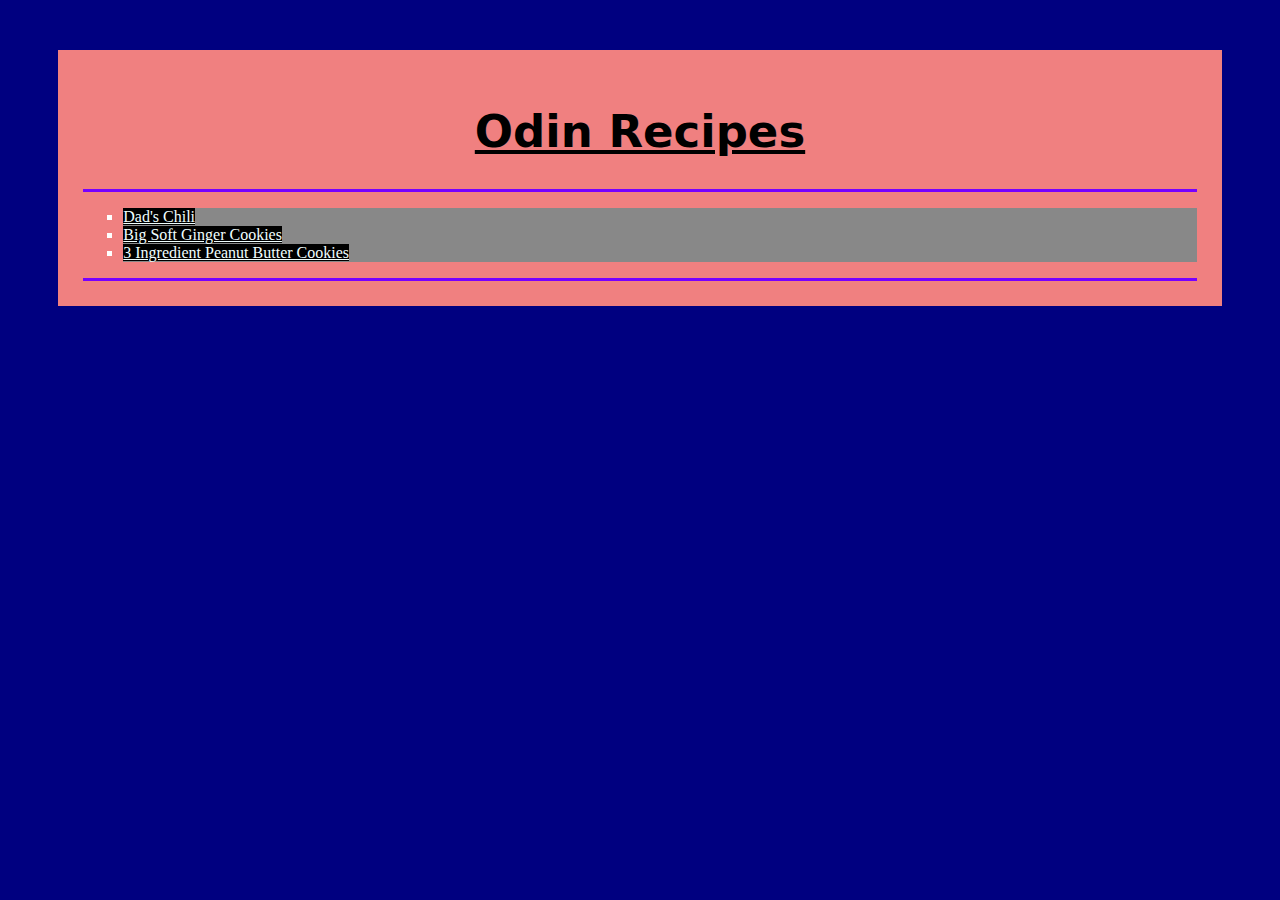
<file: index.html>
<!DOCTYPE html>

<html lang="en">
    <head>
        <meta charset="utf-8">
        <link rel="stylesheet" href="./style.css">
        <title>Sweet Sweet Kick Ass Recipes</title>
    </head>

    <body>
        <div class="content">
            <h1 class="title">Odin Recipes</h1>

            <div class="list">
                <ul>
                    <li><a id="chili" href="./recipes/dads_chili.html">Dad's Chili</a></li>
                    <li><a id="ginger-cookies" class="cookie" href="./recipes/ginger_cookies.html">Big Soft Ginger Cookies</a></li>
                    <li><a id="peanut-cookies" class="cookie" href="./recipes/simple_peanut_butter_cookies.html">3 Ingredient Peanut Butter Cookies</a></li>
                </ul>
            </div>
        </div>
    </body>

</html>
</file>
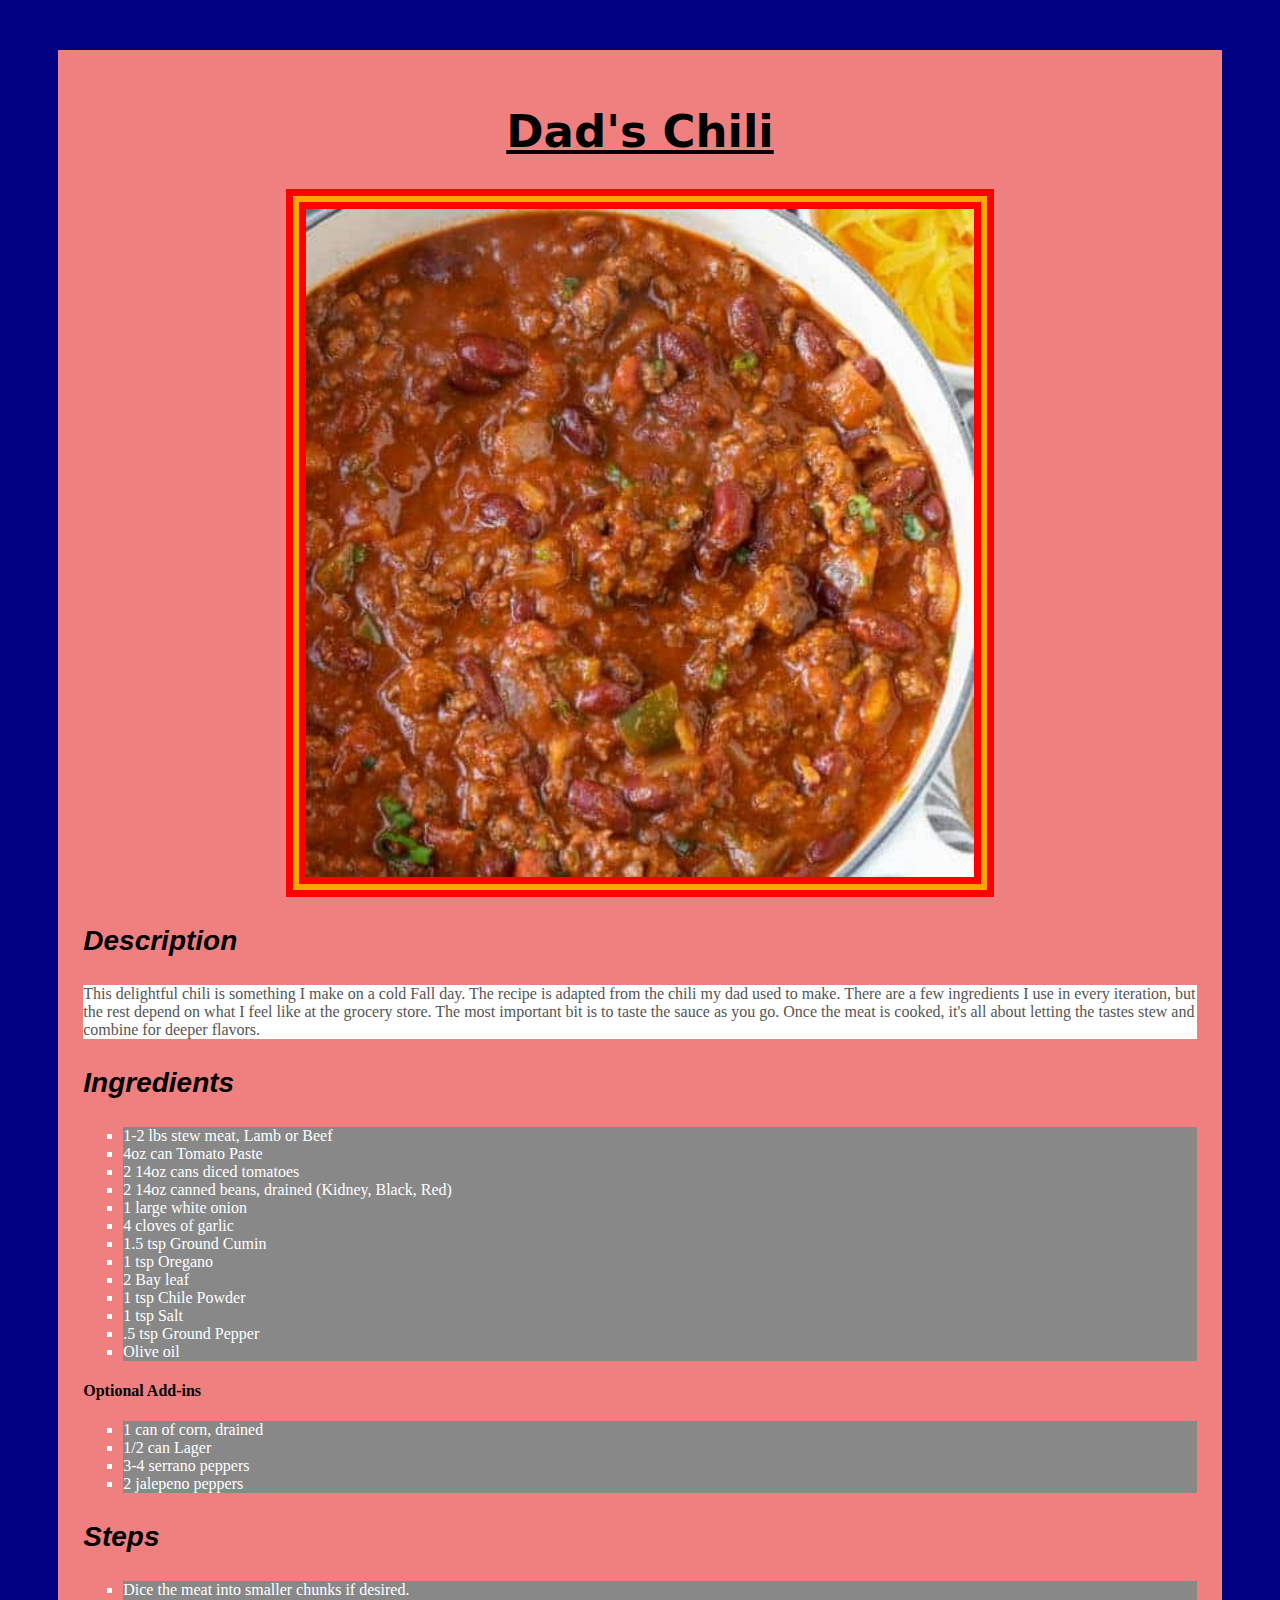
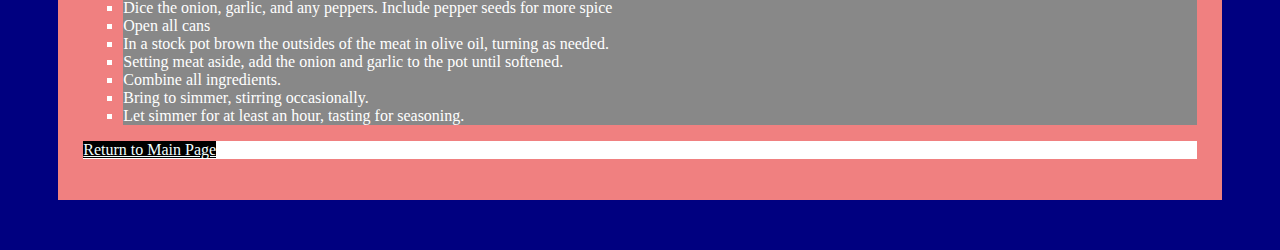
<file: recipes/dads_chili.html>
<!DOCTYPE html>

<html lang="en">
    <head>
        <meta charset="utf-8">
        <link rel="stylesheet" href="../style.css">
        <title>Dad's Chili</title>
    </head>

    <body>
        <div class="content">    
            <h1 class="title">Dad's Chili</h1>
            <img src="../images/chili.jpg">

            <h3 class="section">Description</h3>
            <p>This delightful chili is something I make on a cold Fall day. The recipe is adapted from the chili my dad used to make. There are a few ingredients I use in every iteration, but the rest depend on what I feel like at the grocery store.  The most important bit is to taste the sauce as you go.  Once the meat is cooked, it's all about letting the tastes stew and combine for deeper flavors.</p>

            <h3 class="section">Ingredients</h3>
            <ul>
                <li>1-2 lbs stew meat, Lamb or Beef</li>
                <li>4oz can Tomato Paste</li>
                <li>2 14oz cans diced tomatoes</li>
                <li>2 14oz canned beans, drained (Kidney, Black, Red)</li>
                <li>1 large white onion</li>
                <li>4 cloves of garlic</li>
                <li>1.5 tsp Ground Cumin</li>
                <li>1 tsp Oregano</li>
                <li>2 Bay leaf</li>
                <li>1 tsp Chile Powder</li>
                <li>1 tsp Salt</li>
                <li>.5 tsp Ground Pepper</li>
                <li>Olive oil</li>
            </ul>

            <h4>Optional Add-ins</h4>
            <ul>
                <li>1 can of corn, drained</li>
                <li>1/2 can Lager</li>
                <li>3-4 serrano peppers</li>
                <li>2 jalepeno peppers</li>
            </ul>

            <h3 class="section">Steps</h3>
            <ol>
                <li>Dice the meat into smaller chunks if desired.</li>
                <li>Dice the onion, garlic, and any peppers.  Include pepper seeds for more spice</li>
                <li>Open all cans</li>
                <li>In a stock pot brown the outsides of the meat in olive oil, turning as needed.</li>
                <li>Setting meat aside, add the onion and garlic to the pot until softened.</li>
                <li>Combine all ingredients.</li>
                <li>Bring to simmer, stirring occasionally.</li>
                <li>Let simmer for at least an hour, tasting for seasoning.</li>
            </ol>
            <p><a href="../index.html">Return to Main Page</a></p>
        </div>
    </body>
</html>
</file>
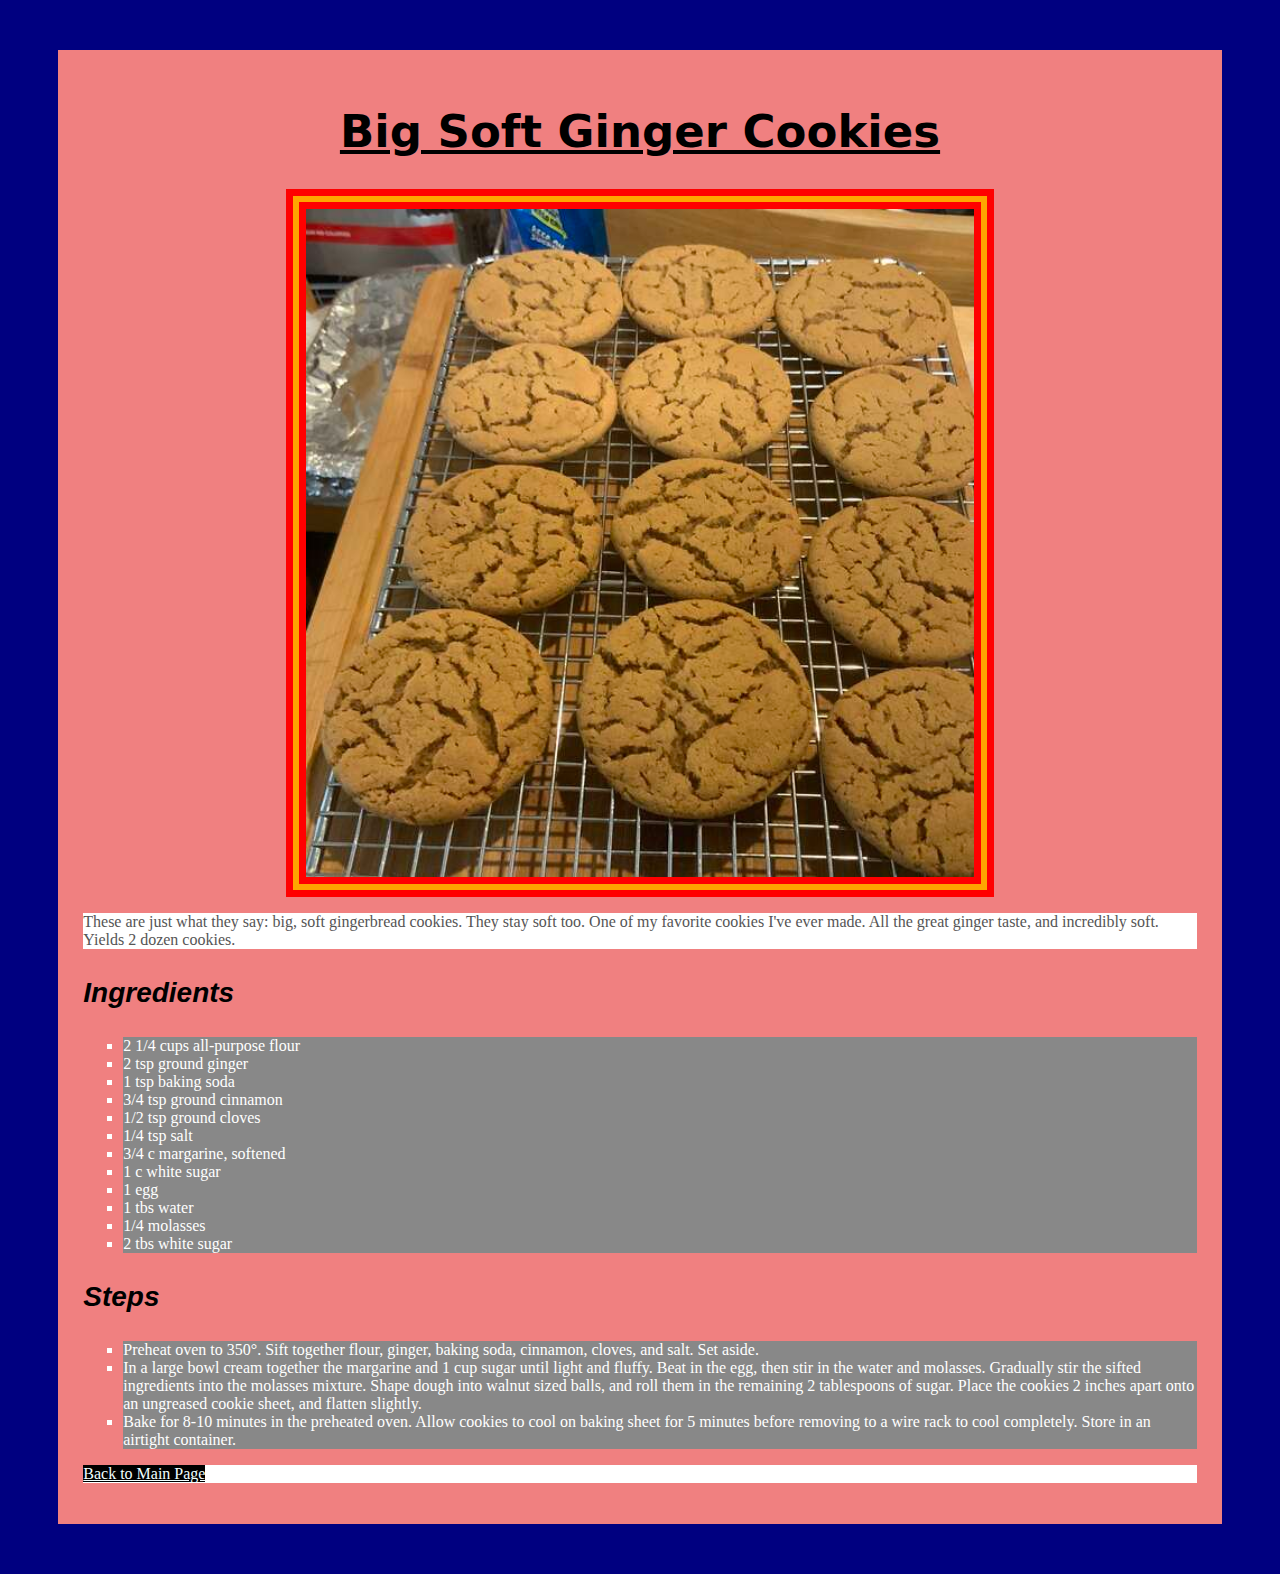
<file: recipes/ginger_cookies.html>
<!DOCTYPE html>

<html lang="en">
    <head>
        <meta charset="utf-8">
        <link rel="stylesheet" href="../style.css">
        <title>Big Soft Ginger Cookies</title>
    </head>

    <body>
        <div class="content">
            <h1 class="title">Big Soft Ginger Cookies</h1>
            <img src="../images/gingercookies.jpeg" alt="Dark Brown Ginger Cookies on a cooling rack">

            <p>These are just what they say: big, soft gingerbread cookies.  They stay soft too.  One of my favorite cookies I've ever made.  All the great ginger taste, and incredibly soft. Yields 2 dozen cookies.</p>

            <h3 class="section">Ingredients</h3>
            <ul>
                <li>2 1/4 cups all-purpose flour</li>
                <li>2 tsp ground ginger</li>
                <li>1 tsp baking soda</li>
                <li>3/4 tsp ground cinnamon</li>
                <li>1/2 tsp ground cloves</li>
                <li>1/4 tsp salt</li>
                <li>3/4 c margarine, softened</li>
                <li>1 c white sugar</li>
                <li>1 egg</li>
                <li>1 tbs water</li>
                <li>1/4 molasses</li>
                <li>2 tbs white sugar</li>
            </ul>

            <h3 class="section">Steps</h3>
            <ol>
                <li>Preheat oven to 350&#176. Sift together flour, ginger, baking soda, cinnamon, cloves, and salt. Set aside.</li>
                <li>In a large bowl cream together the margarine and 1 cup sugar until light and fluffy.  Beat in the egg, then stir in the water and molasses.  Gradually stir the sifted ingredients into the molasses mixture.  Shape dough into walnut sized balls, and roll them in the remaining 2 tablespoons of sugar.  Place the cookies 2 inches apart onto an ungreased cookie sheet, and flatten slightly.</li>
                <li>Bake for 8-10 minutes in the preheated oven.  Allow cookies to cool on baking sheet for 5 minutes before removing to a wire rack to cool completely.  Store in an airtight container.</li>
            </ol>
            <p><a href="../index.html"</a>Back to Main Page</p>
        </div>

    </body>
</html>
</file>
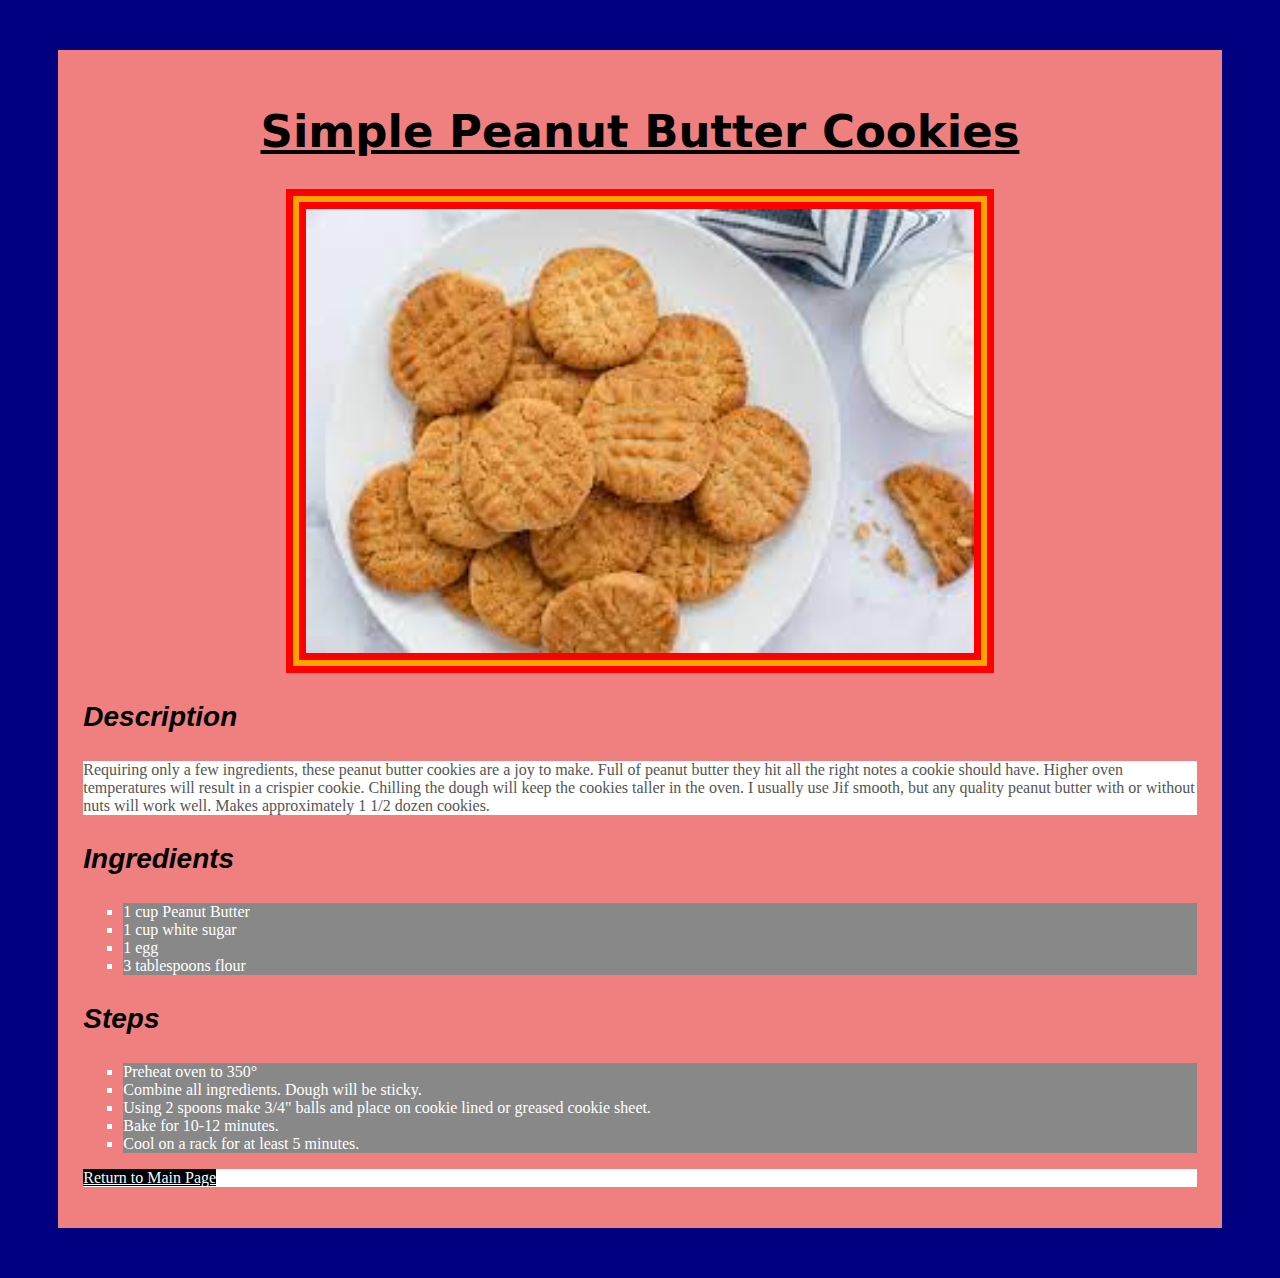
<file: recipes/simple_peanut_butter_cookies.html>
<!DOCTYPE html>

<html lang="en">

    <head>
        <meta charset="utf-8">
        <link rel="stylesheet" href="../style.css">
        <title>Simple Peanut Butter Cookies</title>
    </head>

    <body>
        <div class="content">
            <h1 class="title">Simple Peanut Butter Cookies</h1>
            <img src="../images/peanutbuttercookies.jpeg" alt="Peanut butter cookies on a white plate">
            
            <h3 class="section">Description</h3>
            <p>Requiring only a few ingredients, these peanut butter cookies are a joy to make. Full of peanut butter they hit all the right notes a cookie should have.  Higher oven temperatures will result in a crispier cookie. Chilling the dough will keep the cookies taller in the oven.  I usually use Jif smooth, but any quality peanut butter with or without nuts will work well. Makes approximately 1 1/2 dozen cookies.</p>

            <h3 class="section">Ingredients</h3>
            <ul>
                <li>1 cup Peanut Butter</li>
                <li>1 cup white sugar</li>
                <li>1 egg</li>
                <li>3 tablespoons flour</li>
            </ul>

            <h3 class="section">Steps</h3>
            <ol>
                <li>Preheat oven to 350&#176</li>
                <li>Combine all ingredients. Dough will be sticky.</li>
                <li>Using 2 spoons make 3/4" balls and place on cookie lined or greased cookie sheet.</li>
                <li>Bake for 10-12 minutes.</li>
                <li>Cool on a rack for at least 5 minutes.</li>
            </ol>
            <p><a href="../index.html">Return to Main Page</a></p>
        </div>
    </body>

</html>
</file>
<file: style.css>
body {
    background-color: navy;
}

.content {
    margin: 50px;
    padding: 2%;
    background-color: lightcoral;
    font-family: Georgia, 'Times New Roman', Times, sans-serif;
}

.title {
    font-size: 45px;
    text-align: center;
    text-decoration: underline;
    font-weight: bold;
    font-family: "DejaVu Sans";
}

.list {
    border-top: 3px;
    border-bottom: 3px;
    border-left: 0px;
    border-right: 0px;
    border-style: solid;
    border-color: #70f;
}

li {
    background-color: #888;
    color: #fff;
    list-style-type: square;
}

a {
    background-color: #000;
    color: azure;
}

.section {
    font-size: 28px;
    font-family: Verdana, Geneva, Tahoma, sans-serif;
    font-style: italic;
}

img {
    display: block;
    margin-right: auto;
    margin-left: auto;
    width: 60%;
    border: 20px double red;
    background-color: orange;
}

p {
    background-color: #fff;
    color: #555;
}
</file>
